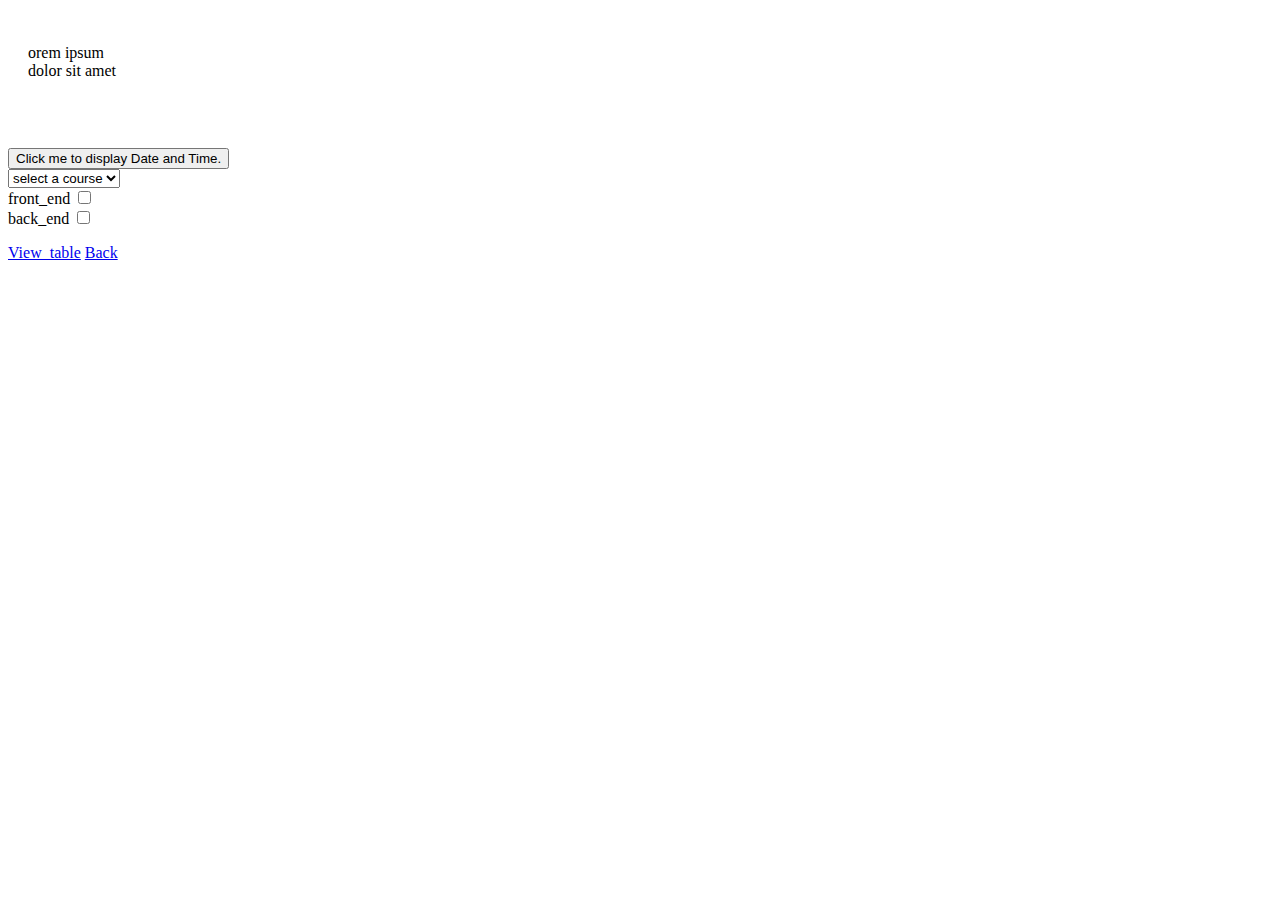
<file: about.html>
<!DOCTYPE html>
<html lang="en">
  <head>
    <meta charset="UTF-8" />
    <meta http-equiv="X-UA-Compatible" content="IE=edge" />
    <meta name="viewport" content="width=device-width, initial-scale=1.0" />
    <title>Document</title>
  </head>
  <link rel="stylesheet" href="styles.css" />
  <body>
    <div class="box">
      <p>orem ipsum dolor sit amet</p>
    </div>

    <button
      type="button"
      onclick="document.getElementById('demo').innerHTML = Date()"
    >
      Click me to display Date and Time.
    </button>

    <div>
      <select>
        <option value="">select a course</option>
        <option value="1">HTML</option>
        <option value="2">CSS</option>
        <option value="3">JAVA</option>
        <option value="4">Python</option>
        <option value="5">javascript</option>
        <option value="6">SQL</option>
      </select>
    </div>
    <div>
      <label for="front_end" class="label-inline">front_end</label>
      <input type="checkbox" id="front_end" />
    </div>
    <div>
      <label for="back_end" class="label-inline">back_end</label>
      <input type="checkbox" id="back_end" />
    </div>

    <p id="demo"></p>
    <a href="company/View_table.html">View_table</a>
    <a href="/index.html">Back</a>
  </body>
</html>
</file>
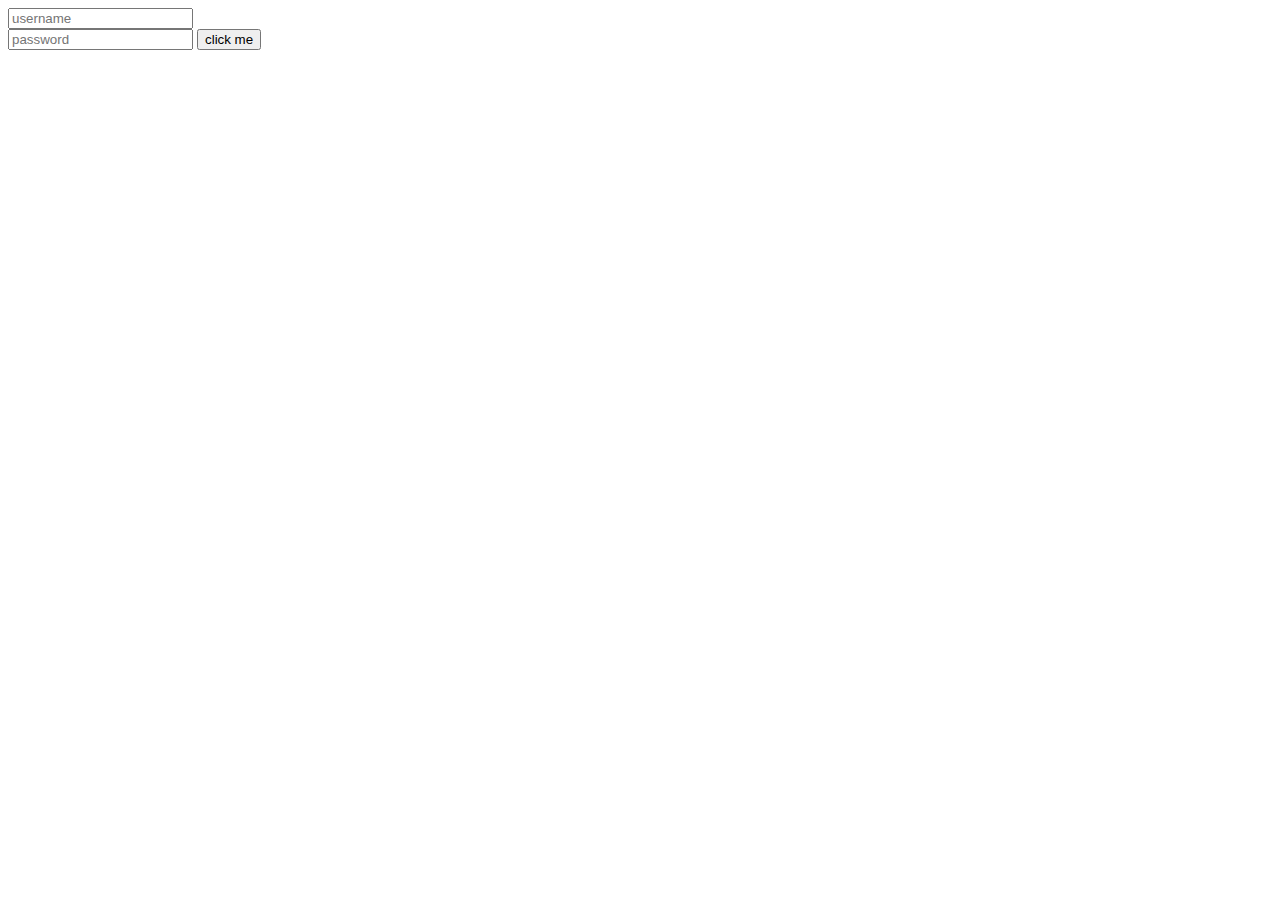
<file: new2.html>
<!DOCTYPE html>
<html lang="en">
  <head>
    <title>Document</title>
  </head>

  <body>
    <input id="text1" placeholder="username" />
    <br />
    <input id="text2" type="password" placeholder="password" />
    <button onclick="fn1()" id=" btn1">click me</button>
  </body>
  <script type="text/javascript" src="new2.js"></script>
</html>
</file>
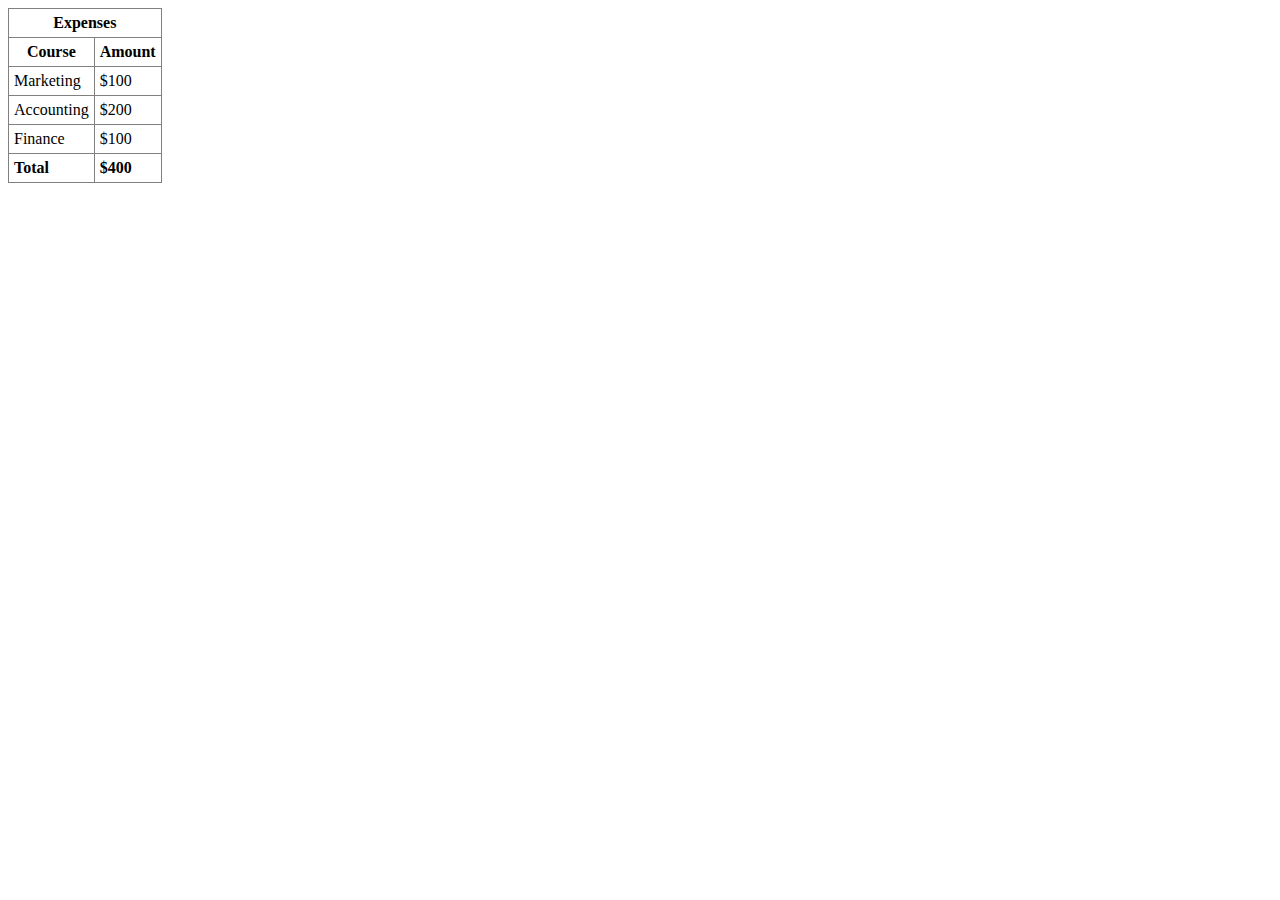
<file: company/View_table.html>
<!DOCTYPE html>
<html lang="en">
  <head>
    <meta charset="UTF-8" />
    <meta http-equiv="X-UA-Compatible" content="IE=edge" />
    <meta name="viewport" content="width=device-width, initial-scale=1.0" />
    <title>Document</title>

    <style>
      table,
      td,
      th {
        border: 1px solid grey;
        border-collapse: collapse;
        padding: 5px;
      }
      tfoot {
        text-align: left;
      }
    </style>
  </head>
  <body>
    <table>
      <thead>
        <tr>
          <th colspan="2">Expenses</th>
        </tr>
        <tr>
          <th>Course</th>
          <th>Amount</th>
        </tr>
      </thead>
      <tbody>
        <tr>
          <td>Marketing</td>
          <td>$100</td>
        </tr>
        <tr>
          <td>Accounting</td>
          <td>$200</td>
        </tr>
        <tr>
          <td>Finance</td>
          <td>$100</td>
        </tr>
      </tbody>
      <tfoot>
        <tr>
          <th>Total</th>
          <th>$400</th>
        </tr>
      </tfoot>
    </table>
  </body>
</html>
</file>
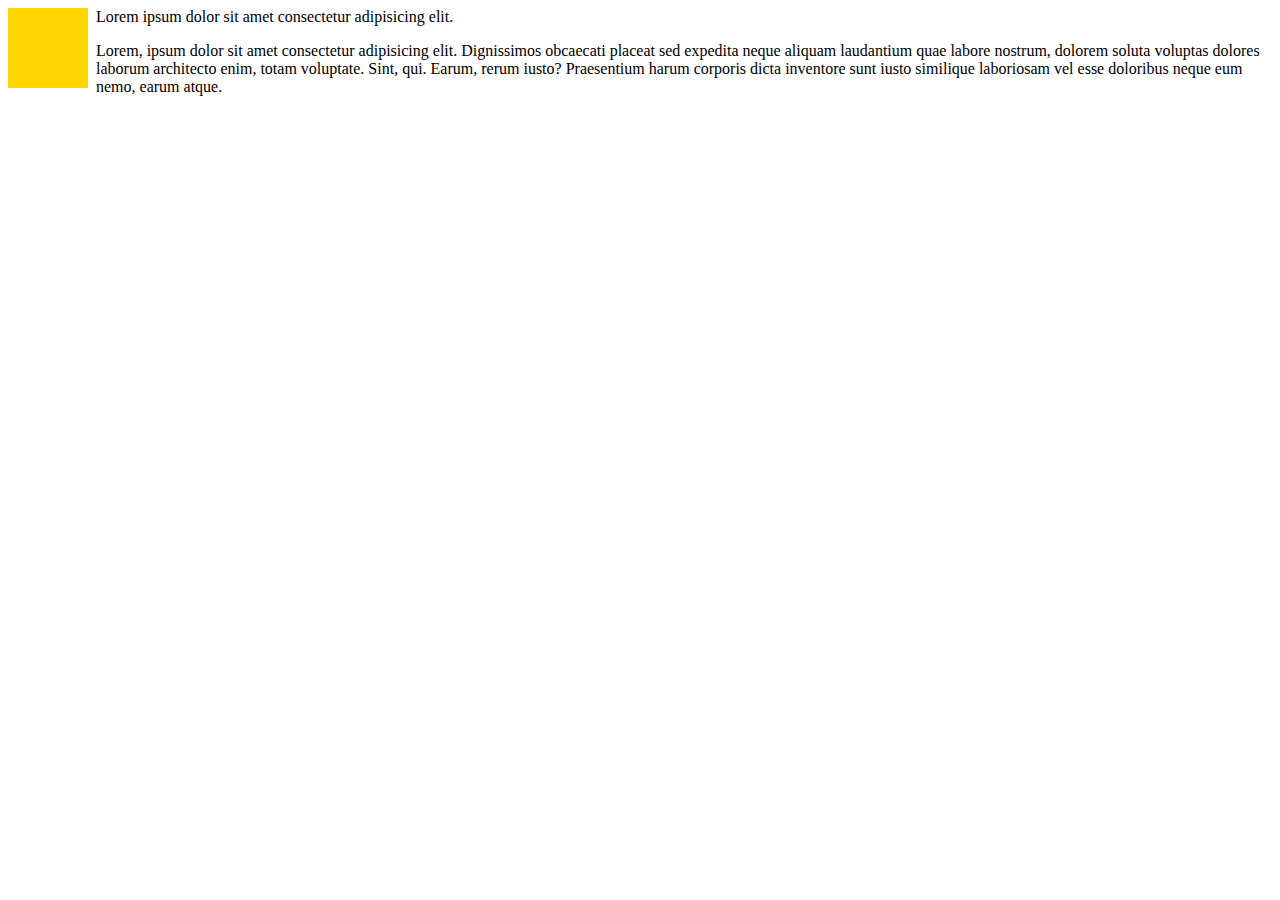
<file: floating/indexx.html>
<link rel="stylesheet" href="style11.css" />

<body>
  <article class="tweet">
    <div class="avatar"></div>
    <p>Lorem ipsum dolor sit amet consectetur adipisicing elit.</p>
    <p>
      Lorem, ipsum dolor sit amet consectetur adipisicing elit. Dignissimos
      obcaecati placeat sed expedita neque aliquam laudantium quae labore
      nostrum, dolorem soluta voluptas dolores laborum architecto enim, totam
      voluptate. Sint, qui. Earum, rerum iusto? Praesentium harum corporis dicta
      inventore sunt iusto similique laboriosam vel esse doloribus neque eum
      nemo, earum atque.
    </p>
  </article>
</body>
</file>
<file: styles.css>
.box {
  width: 100px;
  height: 100px;
  padding: 20px;
  border: 10px;
}
p {
  padding: 10px, 20px;
  border: 50x solid purple;
}
</file>
<file: floating/style11.css>
.avatar {
  width: 5rem;
  height: 5rem;
  background-color: gold;
  float: left;
  margin-right: 0.5rem;
}
</file>
